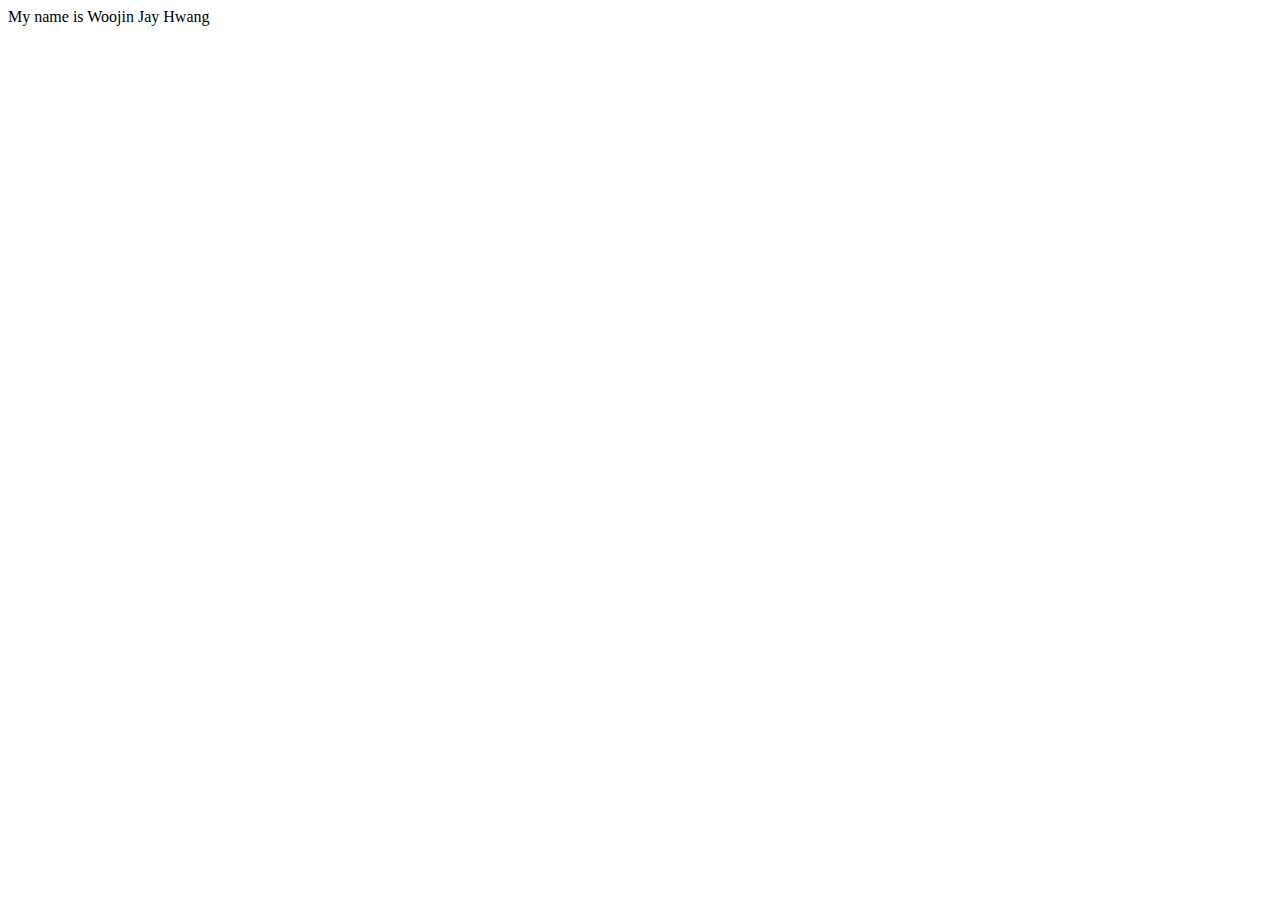
<file: index.html>
<!DOCTYPE html>
<html lang="en">
<head>
    <meta charset="UTF-8">
    <meta http-equiv="X-UA-Compatible" content="IE=edge">
    <meta name="viewport" content="width=device-width, initial-scale=1.0">
    <title>Document</title>
</head>
<body>
    My name is Woojin Jay Hwang
</body>
</html>
</file>
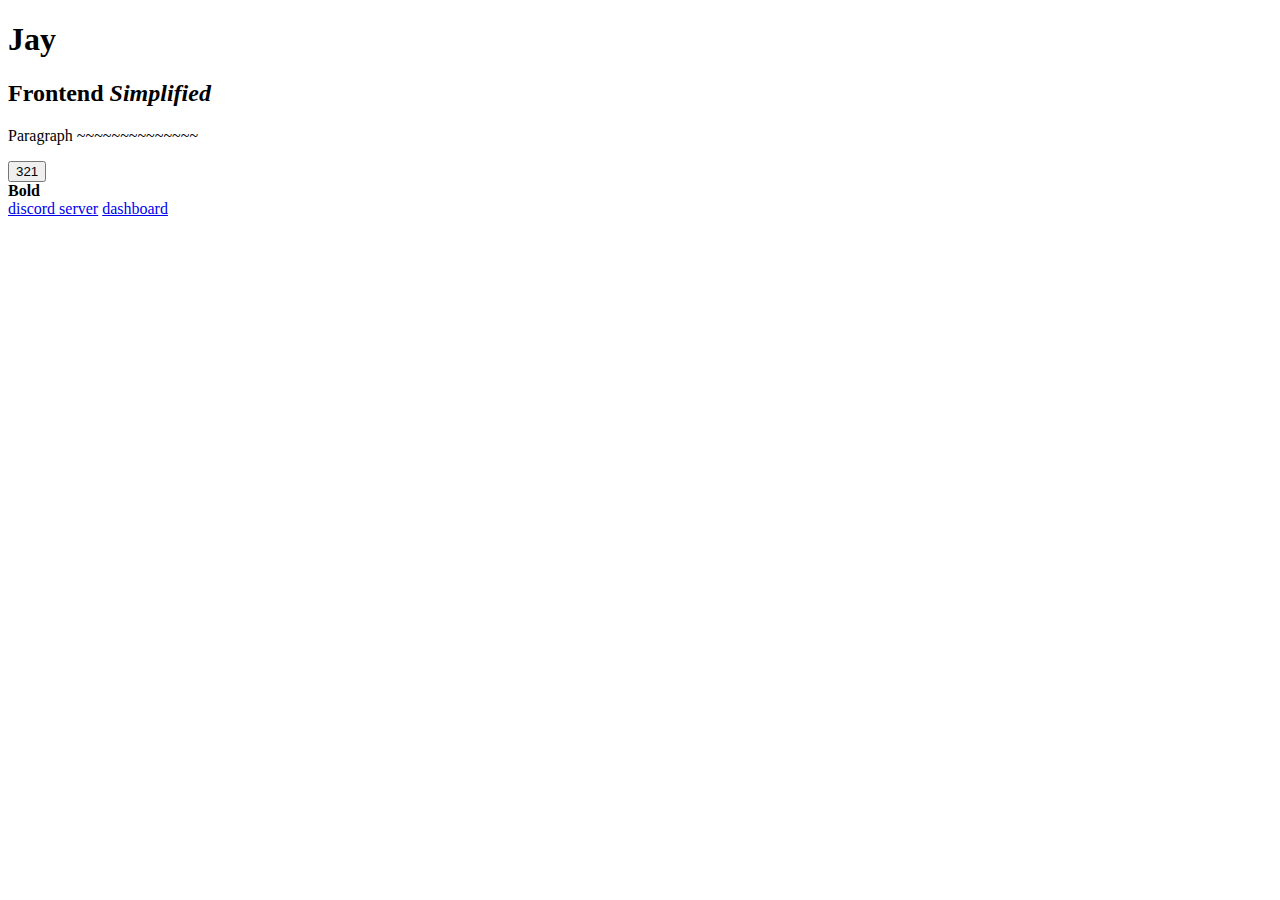
<file: html crash course/index.html>
<!DOCTYPE html>
<html lang="en">
  <head>
    <meta charset="UTF-8" />
    <meta http-equiv="X-UA-Compatible" content="IE=edge" />
    <meta name="viewport" content="width=device-width, initial-scale=1.0" />
    <title>Document</title>
  </head>
  <body>
    <h1>Jay</h1>
    <h2>Frontend <i>Simplified</i></h2>
    <p>Paragraph ~~~~~~~~~~~~~~</p>
    <button>321</button>
    <div>
      <b>Bold</b>
    </div>
    <a href="https://discord.gg/frontend" target="_blank">discord server</a>
    
    <a href="/dashboard.html" target="_blank">dashboard</a>
  </body>
</html>
</file>
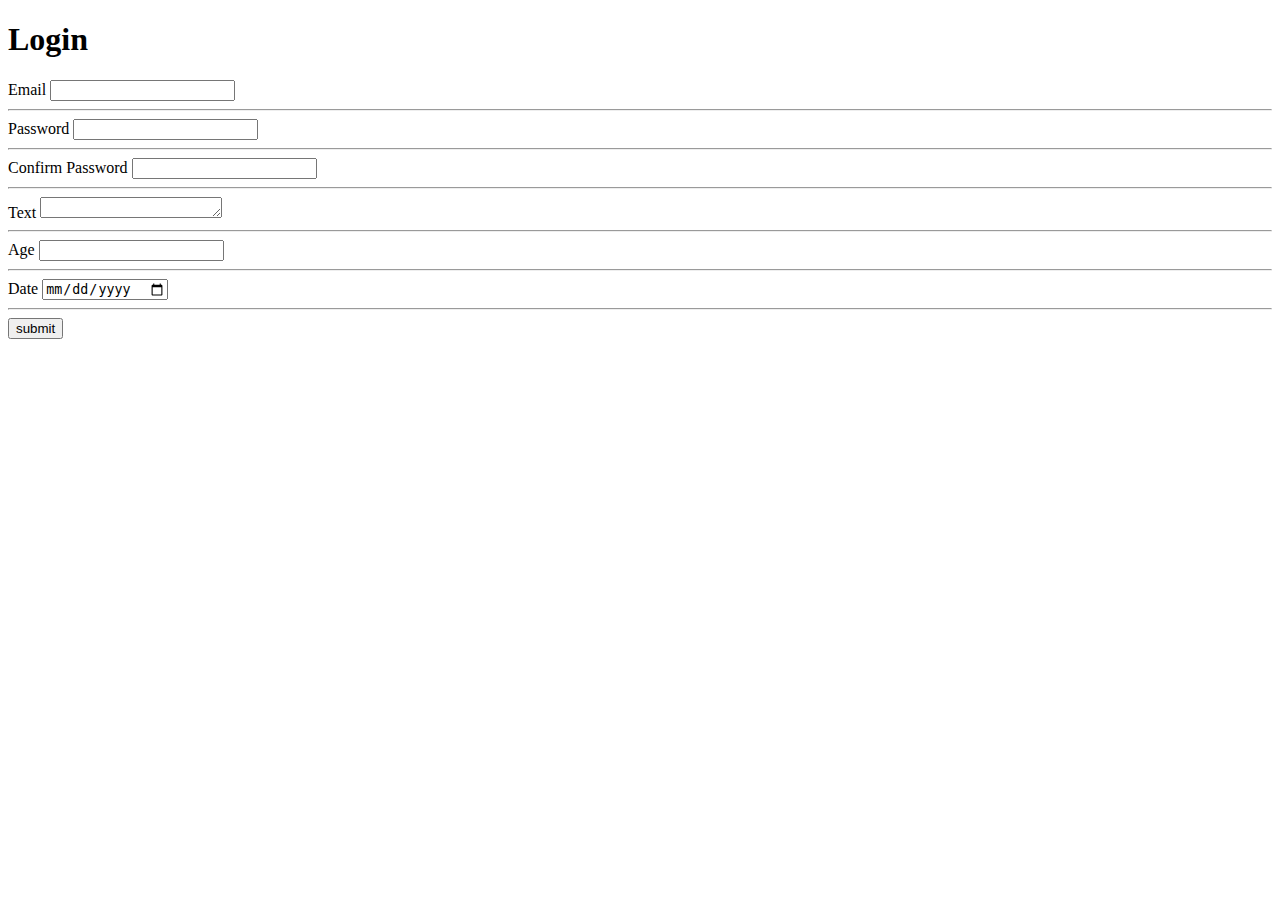
<file: html crash course/login.html>
<!DOCTYPE html>
<html lang="en">
<head>
    <meta charset="UTF-8">
    <meta http-equiv="X-UA-Compatible" content="IE=edge">
    <meta name="viewport" content="width=device-width, initial-scale=1.0">
    <title>Document</title>
</head>
<body>
    <h1>Login</h1>
    <form>
        <div>
            <label for="">Email</label>
             <input type="email"/>
        </div>
        <hr>
        <div>
            <label for="">Password</label>
            <input type="password"/>
        </div>
        <hr>
        <div>
            <label for="">Confirm <span>Password</span></label>
            <input type="password"/>
        </div>
        <hr>
        <div>
            <label for="">Text</label>
            <textarea rows="1"></textarea>
        </div>
        <hr>
        <div>
            <label for="">Age</label>
            <input type="number"/>
            
        </div>
        <hr>
        <div>
            <label for="">Date</label>
            <input type="date"/>
            
        </div>
        <hr>
        <button>submit</button>
    </form>
</body>
</html>
</file>
